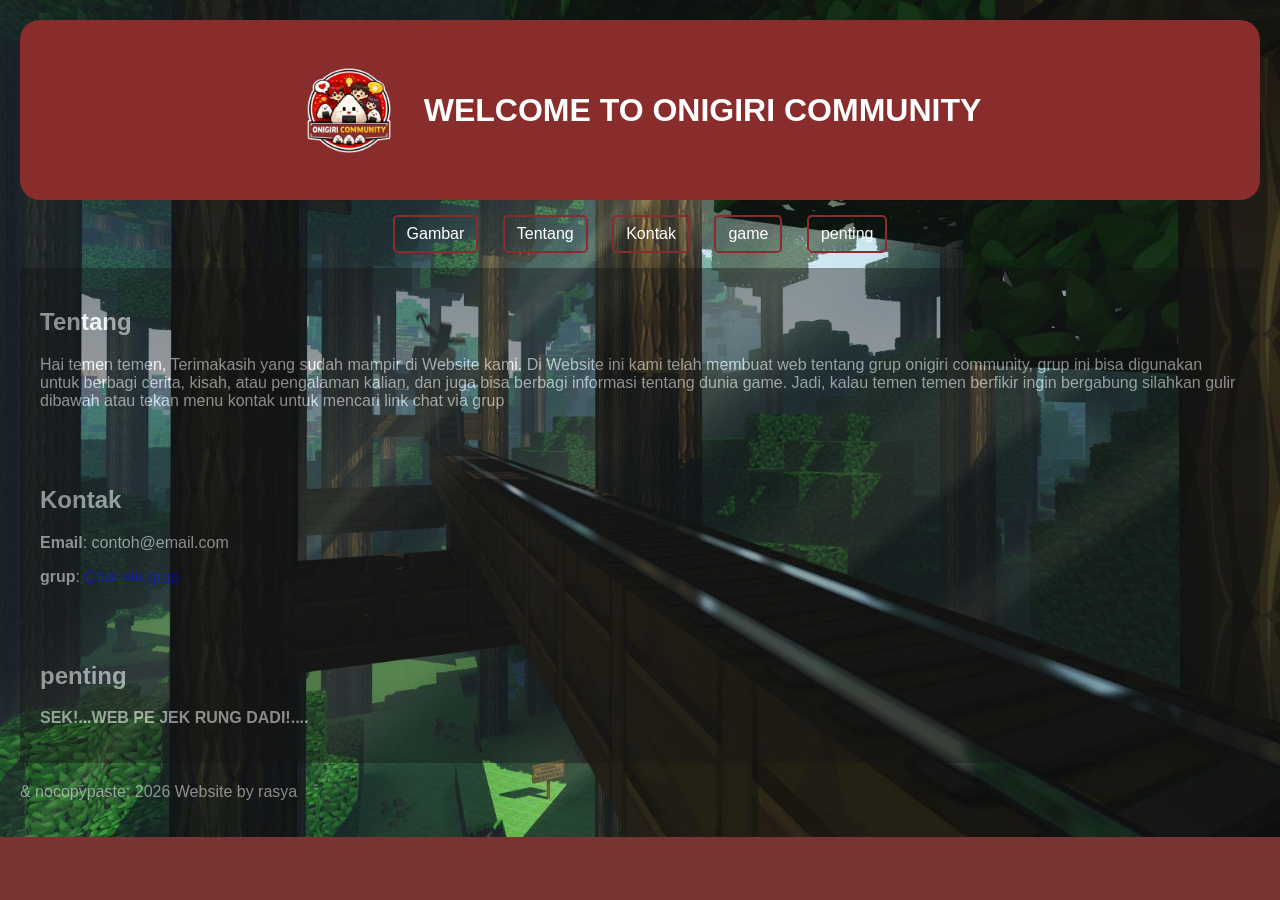
<file: index.html>
<!DOCTYPE html>
<html lang="id">
<head>
    <meta charset="UTF-8">
    <meta name="viewport" content="width=device-width, initial-scale=1.0">
    <title>Website Pertama </title>
    <link rel="stylesheet" href="desine.css">
    <style>
        body {
            font-family: Arial, sans-serif;
            background-color: rgba(89, 1, 1, 0.8);
            margin: 0;
            padding: 20px;
            
        }
        header {
            background: #892c2c;
            color: #ffffff;
            padding: 40px;
            text-align: lmatch-parentet;
             border-radius: 20px;
        }
        nav {
            margin: 15px 0;
        }
        nav a {
            margin: 0 10px;
            text-decoration: none;
            color: #ffffff;
        }
        section {
            background-color: rgba(20, 20, 20, 0.8);
            padding: 20px;
            border-radius: 5px;
             opacity: 0.50;
             text-align: left;
        }
        footer {
            text-align: center;
            margin-top: 20px;
            color: #ffffff;
             opacity: 0.50;
             text-align: left;
        }
    </style>
</head>
<body>
    <header class="judul">
  <img src="logo_onigiri.png" alt="Logo" class="logo">
  <h1>WELCOME TO ONIGIRI COMMUNITY</h1>
</header>

    <nav>
    
        <a href="home.html">Gambar</a>
        <a href="#tentang">Tentang</a>
        <a href="#kontak">Kontak</a>
        <a href="game ulat.html">game</a>
        <a href="#penting">penting</a>
        
    
    </nav>
    

    <section id="tentang">
        <h2>Tentang</h2>
        <p>Hai temen temen, Terimakasih yang sudah mampir di Website kami.
             Di Website ini kami telah membuat web tentang grup onigiri community, grup ini bisa digunakan untuk berbagi cerita, kisah, atau pengalaman kalian,
              dan juga bisa berbagi informasi tentang dunia game. Jadi, kalau temen temen berfikir ingin bergabung silahkan gulir dibawah atau tekan menu kontak untuk mencari link chat via grup</p>
    </section>

    <section id="kontak">
        <h2>Kontak</h2>
        <p><b>Email</b>: contoh@email.com</p>
        <p><b>grup</b>: <a href="https://chat.whatsapp.com/CXw4bK9vKvR8YvLggUNQIl">Chat via grup</a></p>
    </section>

    <section id="penting">
        <h2>penting</h2>
        <p><B>SEK!...WEB PE JEK RUNG DADI!....</B></p>
    </section>

    <footer>
        <p>& nocopypaste; 2026 Website by rasya</p>
    </footer>
</body>
</html>
</file>
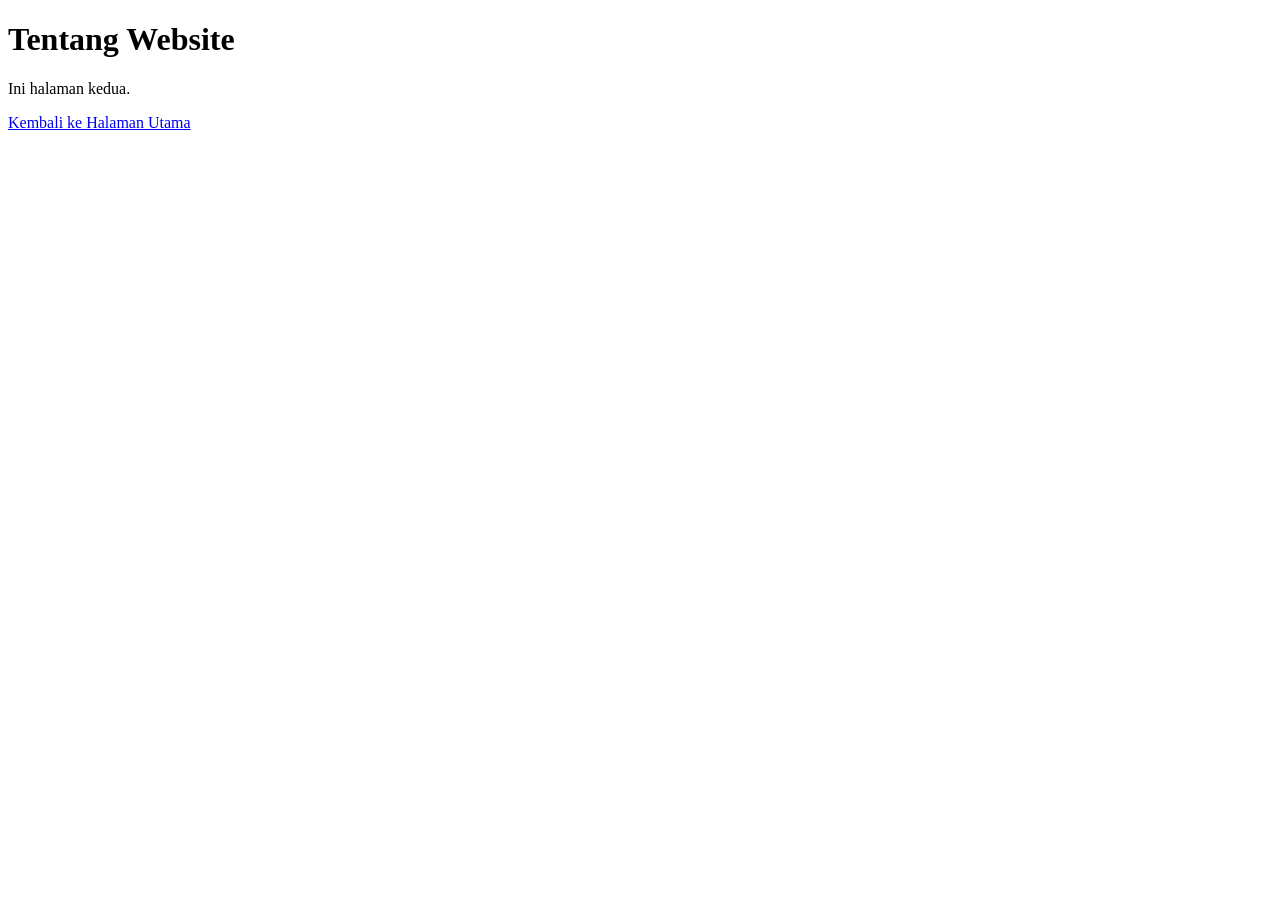
<file: home.html>
<!DOCTYPE html>
<html lang="id">
<head>
    <meta charset="UTF-8">
    <title>Tentang</title>
</head>
<body>
    <h1>Tentang Website</h1>
    <p>Ini halaman kedua.</p>
    <!-- Link balik ke halaman utama -->
    <a href="index.html">Kembali ke Halaman Utama</a>
</body>
</html>
</file>
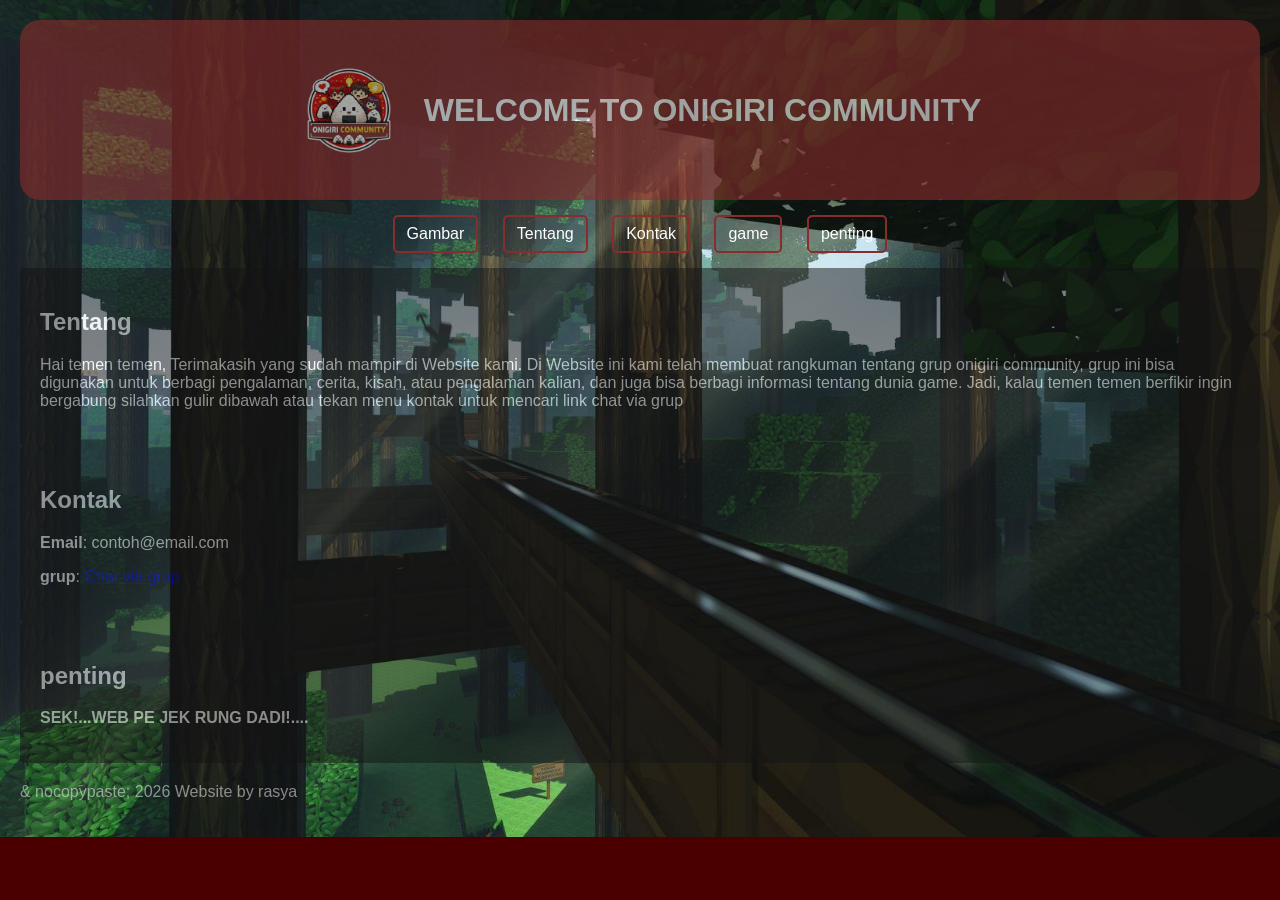
<file: rasya.html>
<!DOCTYPE html>
<html lang="id">
<head>
    <meta charset="UTF-8">
    <meta name="viewport" content="width=device-width, initial-scale=1.0">
    <title>Website Pertama </title>
    <link rel="stylesheet" href="desine.css">
    <style>
        body {
            font-family: Arial, sans-serif;
            background-color: #4a0000;
            margin: 0;
            padding: 20px;
            
        }
        header {
            background: #892c2c;
            color: #ffffff;
            padding: 40px;
            text-align: lmatch-parentet;
             opacity: 0.60;
             border-radius: 20px;
        }
        nav {
            margin: 15px 0;
        }
        nav a {
            margin: 0 10px;
            text-decoration: none;
            color: #ffffff;
        }
        section {
            background: #141414;
            padding: 20px;
            border-radius: 5px;
             opacity: 0.50;
             text-align: left;
        }
        footer {
            text-align: center;
            margin-top: 20px;
            color: #ffffff;
             opacity: 0.50;
             text-align: left;
        }
    </style>
</head>
<body>
    <header class="judul">
  <img src="logo_onigiri.png" alt="Logo" class="logo">
  <h1>WELCOME TO ONIGIRI COMMUNITY</h1>
</header>

    <nav>
    
        <a href="home.html">Gambar</a>
        <a href="#tentang">Tentang</a>
        <a href="#kontak">Kontak</a>
        <a href="game ulat.html">game</a>
        <a href="#penting">penting</a>
        
    
    </nav>
    

    <section id="tentang">
        <h2>Tentang</h2>
        <p>Hai temen temen, Terimakasih yang sudah mampir di Website kami.
             Di Website ini kami telah membuat rangkuman tentang grup onigiri community, grup ini bisa digunakan untuk berbagi pengalaman, cerita, kisah, atau pengalaman kalian,
              dan juga bisa berbagi informasi tentang dunia game. Jadi, kalau temen temen berfikir ingin bergabung silahkan gulir dibawah atau tekan menu kontak untuk mencari link chat via grup</p>
    </section>

    <section id="kontak">
        <h2>Kontak</h2>
        <p><b>Email</b>: contoh@email.com</p>
        <p><b>grup</b>: <a href="https://chat.whatsapp.com/CXw4bK9vKvR8YvLggUNQIl">Chat via grup</a></p>
    </section>

    <section id="penting">
        <h2>penting</h2>
        <p><B>SEK!...WEB PE JEK RUNG DADI!....</B></p>
    </section>

    <footer>
        <p>& nocopypaste; 2026 Website by rasya</p>
    </footer>
</body>
</html>
</file>
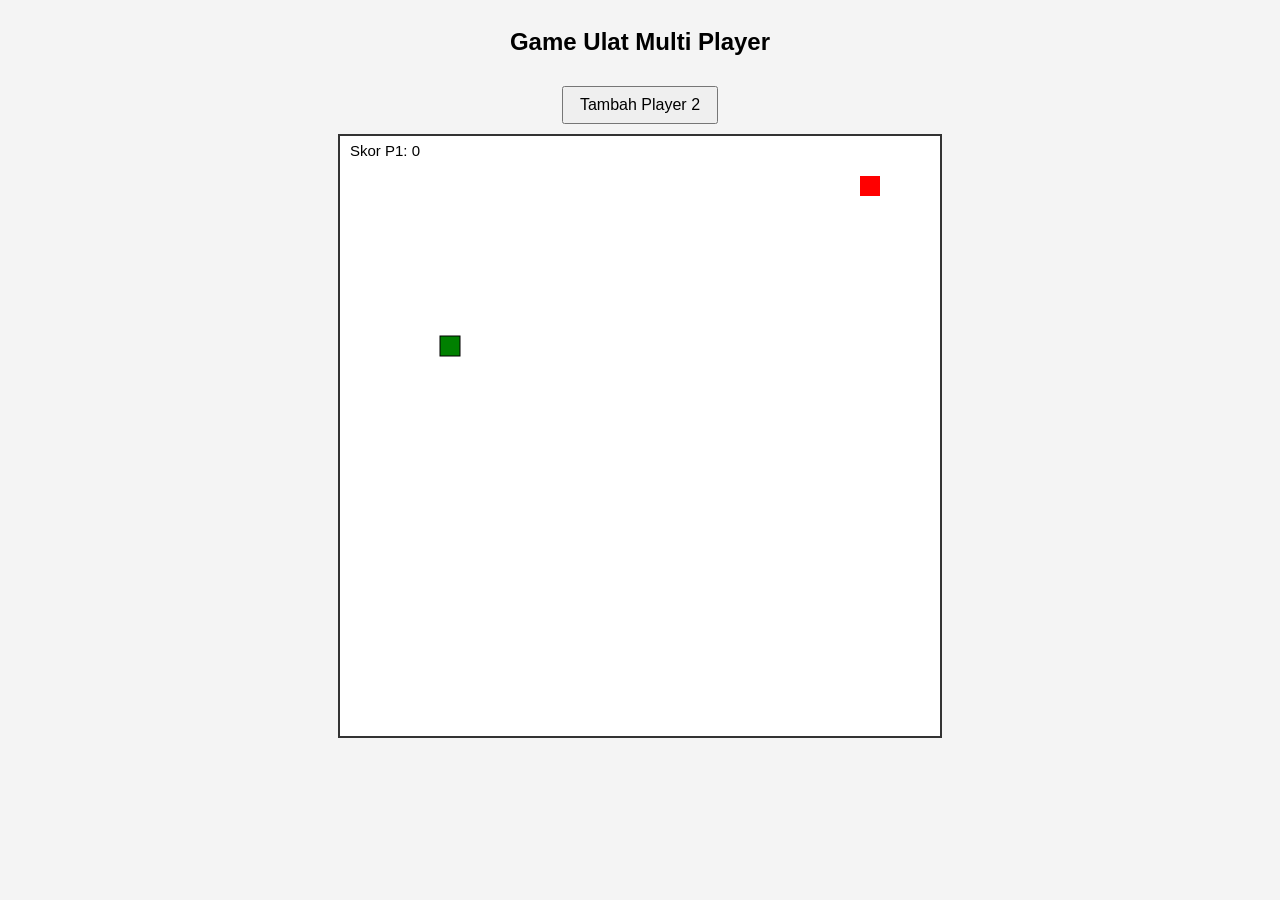
<file: rasya web/game ulat.html>
<!DOCTYPE html>
<html lang="id">
<head>
  <meta charset="UTF-8">
  <title>Game Ulat Multi Player</title>
  <style>
    body {
      display: flex;
      flex-direction: column;
      align-items: center;
      background: #f4f4f4;
      font-family: Arial, sans-serif;
    }
    canvas {
      background: #fff;
      border: 2px solid #333;
      margin-top: 10px;
    }
    button {
      margin-top: 10px;
      padding: 8px 16px;
      font-size: 16px;
      cursor: pointer;
    }
  </style>
</head>
<body>
  <h2>Game Ulat Multi Player</h2>
  <button id="addPlayerBtn">Tambah Player 2</button>
  <canvas id="gameCanvas" width="600" height="600"></canvas>

  <script>
    const canvas = document.getElementById("gameCanvas");
    const ctx = canvas.getContext("2d");

    const box = 20;
    let snake1, snake2, direction1, direction2, food, score1, score2;
    let player2Active = false; // default hanya player 1

    function resetGame() {
      snake1 = [{ x: 5 * box, y: 10 * box }];
      snake2 = [{ x: 15 * box, y: 10 * box }];
      direction1 = null;
      direction2 = null;
      score1 = 0;
      score2 = 0;
      food = {
        x: Math.floor(Math.random() * 29 + 1) * box,
        y: Math.floor(Math.random() * 29 + 1) * box
      };
    }

    document.addEventListener("keydown", event => {
      // Player 1: panah
      if (event.key === "ArrowLeft" && direction1 !== "RIGHT") direction1 = "LEFT";
      else if (event.key === "ArrowUp" && direction1 !== "DOWN") direction1 = "UP";
      else if (event.key === "ArrowRight" && direction1 !== "LEFT") direction1 = "RIGHT";
      else if (event.key === "ArrowDown" && direction1 !== "UP") direction1 = "DOWN";

      // Player 2: WASD (hanya aktif kalau tombol ditekan)
      if (player2Active) {
        if (event.key === "a" && direction2 !== "RIGHT") direction2 = "LEFT";
        else if (event.key === "w" && direction2 !== "DOWN") direction2 = "UP";
        else if (event.key === "d" && direction2 !== "LEFT") direction2 = "RIGHT";
        else if (event.key === "s" && direction2 !== "UP") direction2 = "DOWN";
      }
    });

    function moveSnake(snake, direction) {
      let snakeX = snake[0].x;
      let snakeY = snake[0].y;

      if (direction === "LEFT") snakeX -= box;
      if (direction === "UP") snakeY -= box;
      if (direction === "RIGHT") snakeX += box;
      if (direction === "DOWN") snakeY += box;

      // wrap around
      if (snakeX < 0) snakeX = canvas.width - box;
      if (snakeY < 0) snakeY = canvas.height - box;
      if (snakeX >= canvas.width) snakeX = 0;
      if (snakeY >= canvas.height) snakeY = 0;

      // makan makanan
      if (snakeX === food.x && snakeY === food.y) {
        food = {
          x: Math.floor(Math.random() * 29 + 1) * box,
          y: Math.floor(Math.random() * 29 + 1) * box
        };
        return { x: snakeX, y: snakeY, grow: true };
      } else {
        snake.pop();
        return { x: snakeX, y: snakeY, grow: false };
      }
    }

    function draw() {
      ctx.clearRect(0, 0, canvas.width, canvas.height);

      // ular 1
      for (let i = 0; i < snake1.length; i++) {
        ctx.fillStyle = i === 0 ? "green" : "lightgreen";
        ctx.fillRect(snake1[i].x, snake1[i].y, box, box);
        ctx.strokeRect(snake1[i].x, snake1[i].y, box, box);
      }

      // ular 2 (hanya kalau aktif)
      if (player2Active) {
        for (let i = 0; i < snake2.length; i++) {
          ctx.fillStyle = i === 0 ? "blue" : "lightblue";
          ctx.fillRect(snake2[i].x, snake2[i].y, box, box);
          ctx.strokeRect(snake2[i].x, snake2[i].y, box, box);
        }
      }

      // makanan
      ctx.fillStyle = "red";
      ctx.fillRect(food.x, food.y, box, box);

      // skor
      ctx.fillStyle = "black";
      ctx.font = "15px Arial";
      ctx.fillText("Skor P1: " + score1, 10, 20);
      if (player2Active) ctx.fillText("Skor P2: " + score2, 500, 20);

      // gerakkan ular 1
      if (direction1) {
        let result1 = moveSnake(snake1, direction1);
        let newHead1 = { x: result1.x, y: result1.y };
        // tabrak tubuh sendiri
        for (let i = 0; i < snake1.length; i++) {
          if (snake1[i].x === newHead1.x && snake1[i].y === newHead1.y) {
            resetGame();
            return;
          }
        }
        // tabrak tubuh lawan
        if (player2Active) {
          for (let i = 0; i < snake2.length; i++) {
            if (snake2[i].x === newHead1.x && snake2[i].y === newHead1.y) {
              resetGame();
              return;
            }
          }
        }
        snake1.unshift(newHead1);
        if (result1.grow) score1++;
      }

      // gerakkan ular 2 (kalau aktif)
      if (player2Active && direction2) {
        let result2 = moveSnake(snake2, direction2);
        let newHead2 = { x: result2.x, y: result2.y };
        // tabrak tubuh sendiri
        for (let i = 0; i < snake2.length; i++) {
          if (snake2[i].x === newHead2.x && snake2[i].y === newHead2.y) {
            resetGame();
            return;
          }
        }
        // tabrak tubuh lawan
        for (let i = 0; i < snake1.length; i++) {
          if (snake1[i].x === newHead2.x && snake1[i].y === newHead2.y) {
            resetGame();
            return;
          }
        }
        snake2.unshift(newHead2);
        if (result2.grow) score2++;
      }
    }

    // tombol untuk menambah player
    document.getElementById("addPlayerBtn").addEventListener("click", () => {
      player2Active = true;
    });

    resetGame();
    let game = setInterval(draw, 100);
  </script>
</body>
</html>
</file>
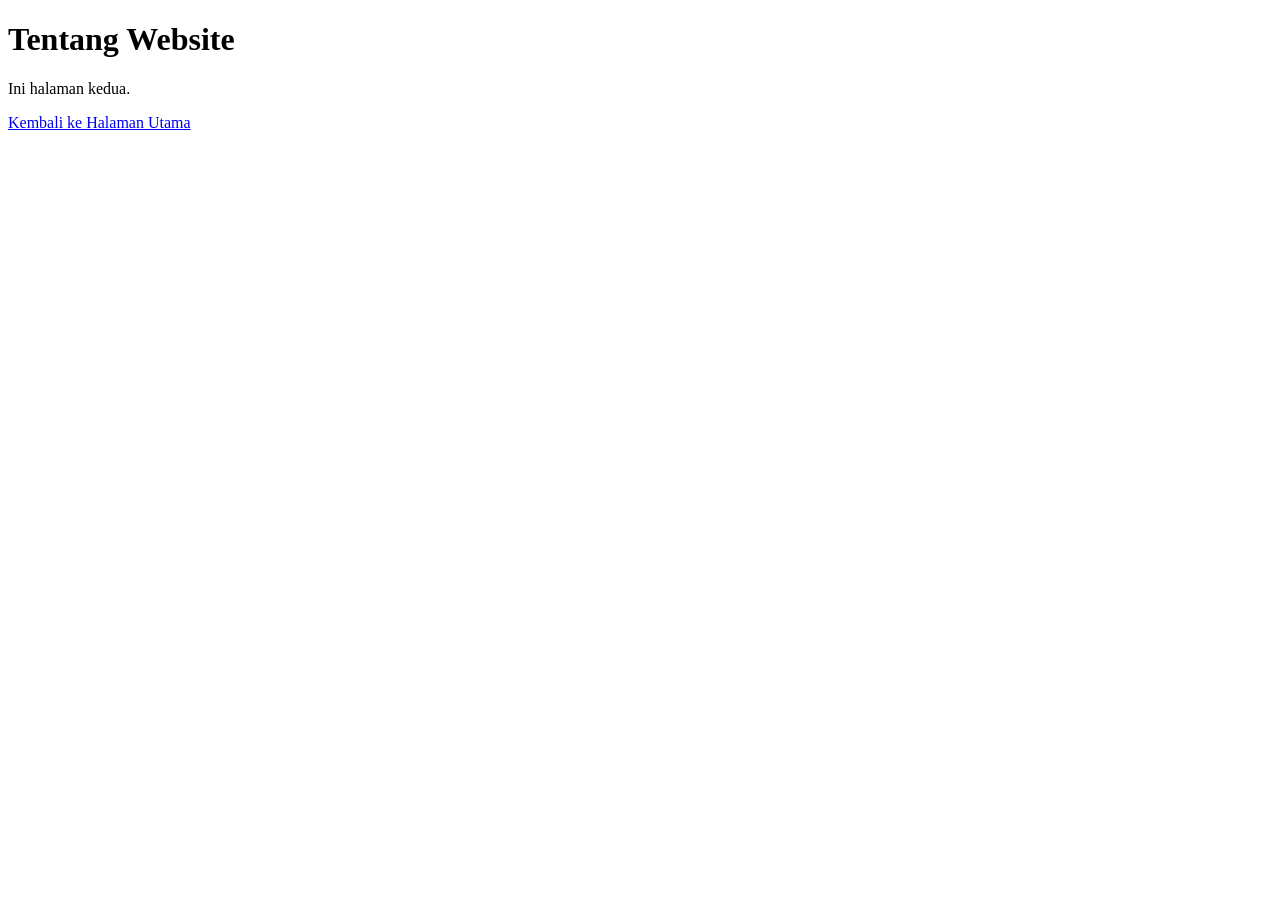
<file: rasya web/home.html>
<!DOCTYPE html>
<html lang="id">
<head>
    <meta charset="UTF-8">
    <title>Tentang</title>
</head>
<body>
    <h1>Tentang Website</h1>
    <p>Ini halaman kedua.</p>
    <!-- Link balik ke halaman utama -->
    <a href="rasya.html">Kembali ke Halaman Utama</a>
</body>
</html>
</file>
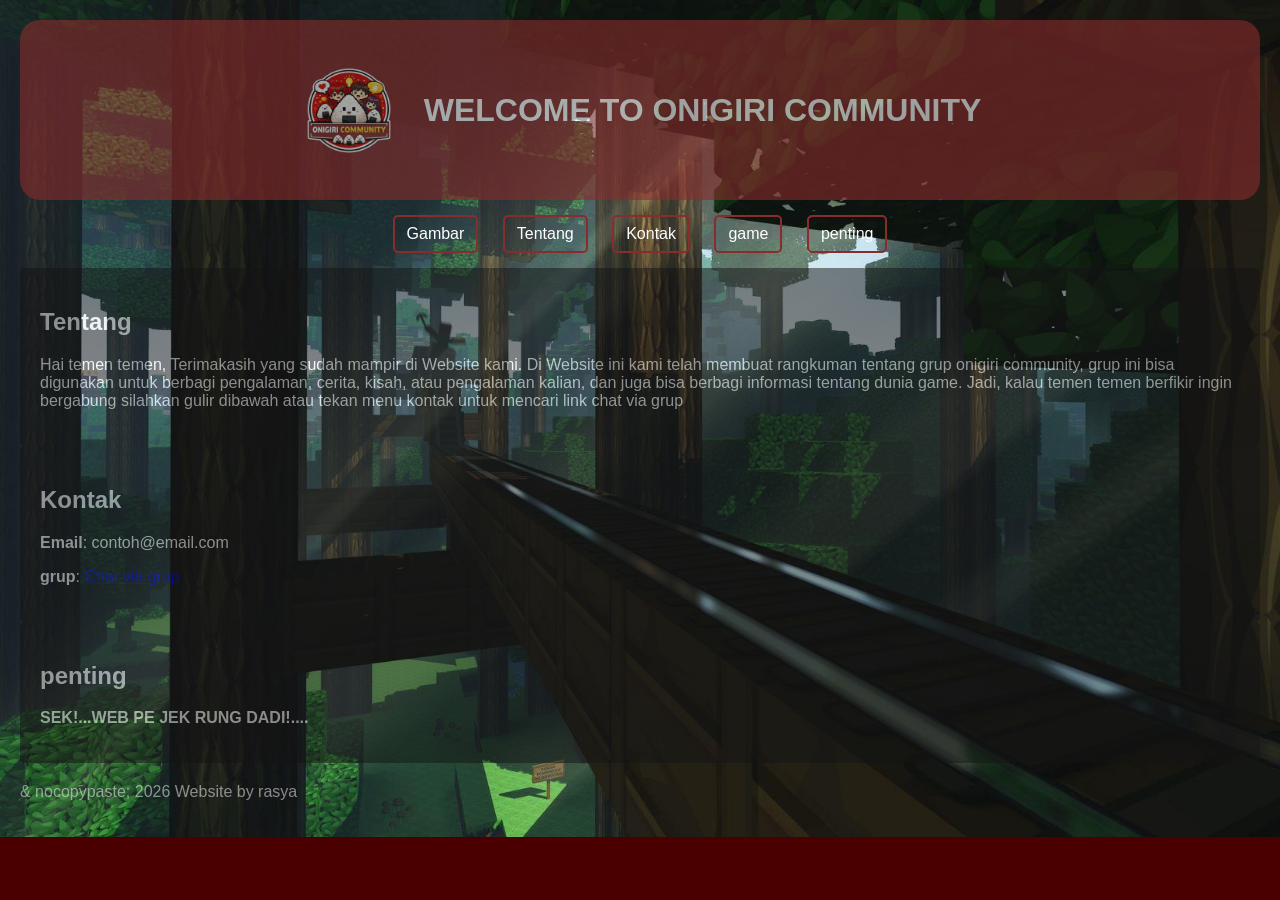
<file: rasya web/rasya.html>
<!DOCTYPE html>
<html lang="id">
<head>
    <meta charset="UTF-8">
    <meta name="viewport" content="width=device-width, initial-scale=1.0">
    <title>Website Pertama </title>
    <link rel="stylesheet" href="desine.css">
    <style>
        body {
            font-family: Arial, sans-serif;
            background-color: #4a0000;
            margin: 0;
            padding: 20px;
            
        }
        header {
            background: #892c2c;
            color: #ffffff;
            padding: 40px;
            text-align: lmatch-parentet;
             opacity: 0.60;
             border-radius: 20px;
        }
        nav {
            margin: 15px 0;
        }
        nav a {
            margin: 0 10px;
            text-decoration: none;
            color: #ffffff;
        }
        section {
            background: #141414;
            padding: 20px;
            border-radius: 5px;
             opacity: 0.50;
             text-align: left;
        }
        footer {
            text-align: center;
            margin-top: 20px;
            color: #ffffff;
             opacity: 0.50;
             text-align: left;
        }
    </style>
</head>
<body>
    <header class="judul">
  <img src="logo_onigiri.png" alt="Logo" class="logo">
  <h1>WELCOME TO ONIGIRI COMMUNITY</h1>
</header>

    <nav>
    
        <a href="home.html">Gambar</a>
        <a href="#tentang">Tentang</a>
        <a href="#kontak">Kontak</a>
        <a href="game ulat.html">game</a>
        <a href="#penting">penting</a>
        
    
    </nav>
    

    <section id="tentang">
        <h2>Tentang</h2>
        <p>Hai temen temen, Terimakasih yang sudah mampir di Website kami.
             Di Website ini kami telah membuat rangkuman tentang grup onigiri community, grup ini bisa digunakan untuk berbagi pengalaman, cerita, kisah, atau pengalaman kalian,
              dan juga bisa berbagi informasi tentang dunia game. Jadi, kalau temen temen berfikir ingin bergabung silahkan gulir dibawah atau tekan menu kontak untuk mencari link chat via grup</p>
    </section>

    <section id="kontak">
        <h2>Kontak</h2>
        <p><b>Email</b>: contoh@email.com</p>
        <p><b>grup</b>: <a href="https://chat.whatsapp.com/CXw4bK9vKvR8YvLggUNQIl">Chat via grup</a></p>
    </section>

    <section id="penting">
        <h2>penting</h2>
        <p><B>SEK!...WEB PE JEK RUNG DADI!....</B></p>
    </section>

    <footer>
        <p>& nocopypaste; 2026 Website by rasya</p>
    </footer>
</body>
</html>
</file>
<file: desine.css>
body {
  background-color: black;
  background-image: url("2532408.jpg");/* gambar ada di folder 'images' */
  background-size: cover;                 /* menutupi seluruh layar */
  background-repeat: no-repeat;           /* tidak diulang */
  background-position: center;            /* posisi di tengah */
  font-family: Arial, sans-serif;
  color: white;
  text-align: center;
  padding-top: 100px;
}
nav a {
  display: inline-block;       /* biar bisa diberi padding & border */
  padding: 8px 12px;           /* jarak dalam kotak */
  margin: 5px;                 /* jarak antar kotak */
  border: 2px solid #892c2c;   /* garis tepi kotak */
  border-radius: 5px;          /* sudut agak melengkung */
  text-decoration: none;       /* hilangkan garis bawah */
  color: #333;                 /* warna teks */
}

nav a:hover {
  background-color: #892c2c;   /* warna isi saat hover */
  color: #fff;                 /* teks jadi putih saat hover */
}
.judul {
  display: flex;              /* sejajarkan gambar dan teks */
  align-items: center;        /* vertikal rata tengah */
  justify-content: center;    /* horizontal rata tengah */
  padding: 40px;              /* jarak dalam kotak */
  background: #892c2c;        /* warna latar belakang */
  color: #fff;
}

.judul .logo {
  width: 100px;                /* ukuran logo */
  height: auto;
  margin-right: 25px;         /* jarak antara logo dan teks */
}
/* sudah aku atur semua tinggal pusing nulis */
</file>
<file: rasya web/desine.css>
body {
  background-color: black;
  background-image: url("2532408.jpg");/* gambar ada di folder 'images' */
  background-size: cover;                 /* menutupi seluruh layar */
  background-repeat: no-repeat;           /* tidak diulang */
  background-position: center;            /* posisi di tengah */
  font-family: Arial, sans-serif;
  color: white;
  text-align: center;
  padding-top: 100px;
}
nav a {
  display: inline-block;       /* biar bisa diberi padding & border */
  padding: 8px 12px;           /* jarak dalam kotak */
  margin: 5px;                 /* jarak antar kotak */
  border: 2px solid #892c2c;   /* garis tepi kotak */
  border-radius: 5px;          /* sudut agak melengkung */
  text-decoration: none;       /* hilangkan garis bawah */
  color: #333;                 /* warna teks */
}

nav a:hover {
  background-color: #892c2c;   /* warna isi saat hover */
  color: #fff;                 /* teks jadi putih saat hover */
}
.judul {
  display: flex;              /* sejajarkan gambar dan teks */
  align-items: center;        /* vertikal rata tengah */
  justify-content: center;    /* horizontal rata tengah */
  padding: 40px;              /* jarak dalam kotak */
  background: #892c2c;        /* warna latar belakang */
  color: #fff;
}

.judul .logo {
  width: 100px;                /* ukuran logo */
  height: auto;
  margin-right: 25px;         /* jarak antara logo dan teks */
}
/* sudah aku atur semua tinggal pusing nulis */
</file>
